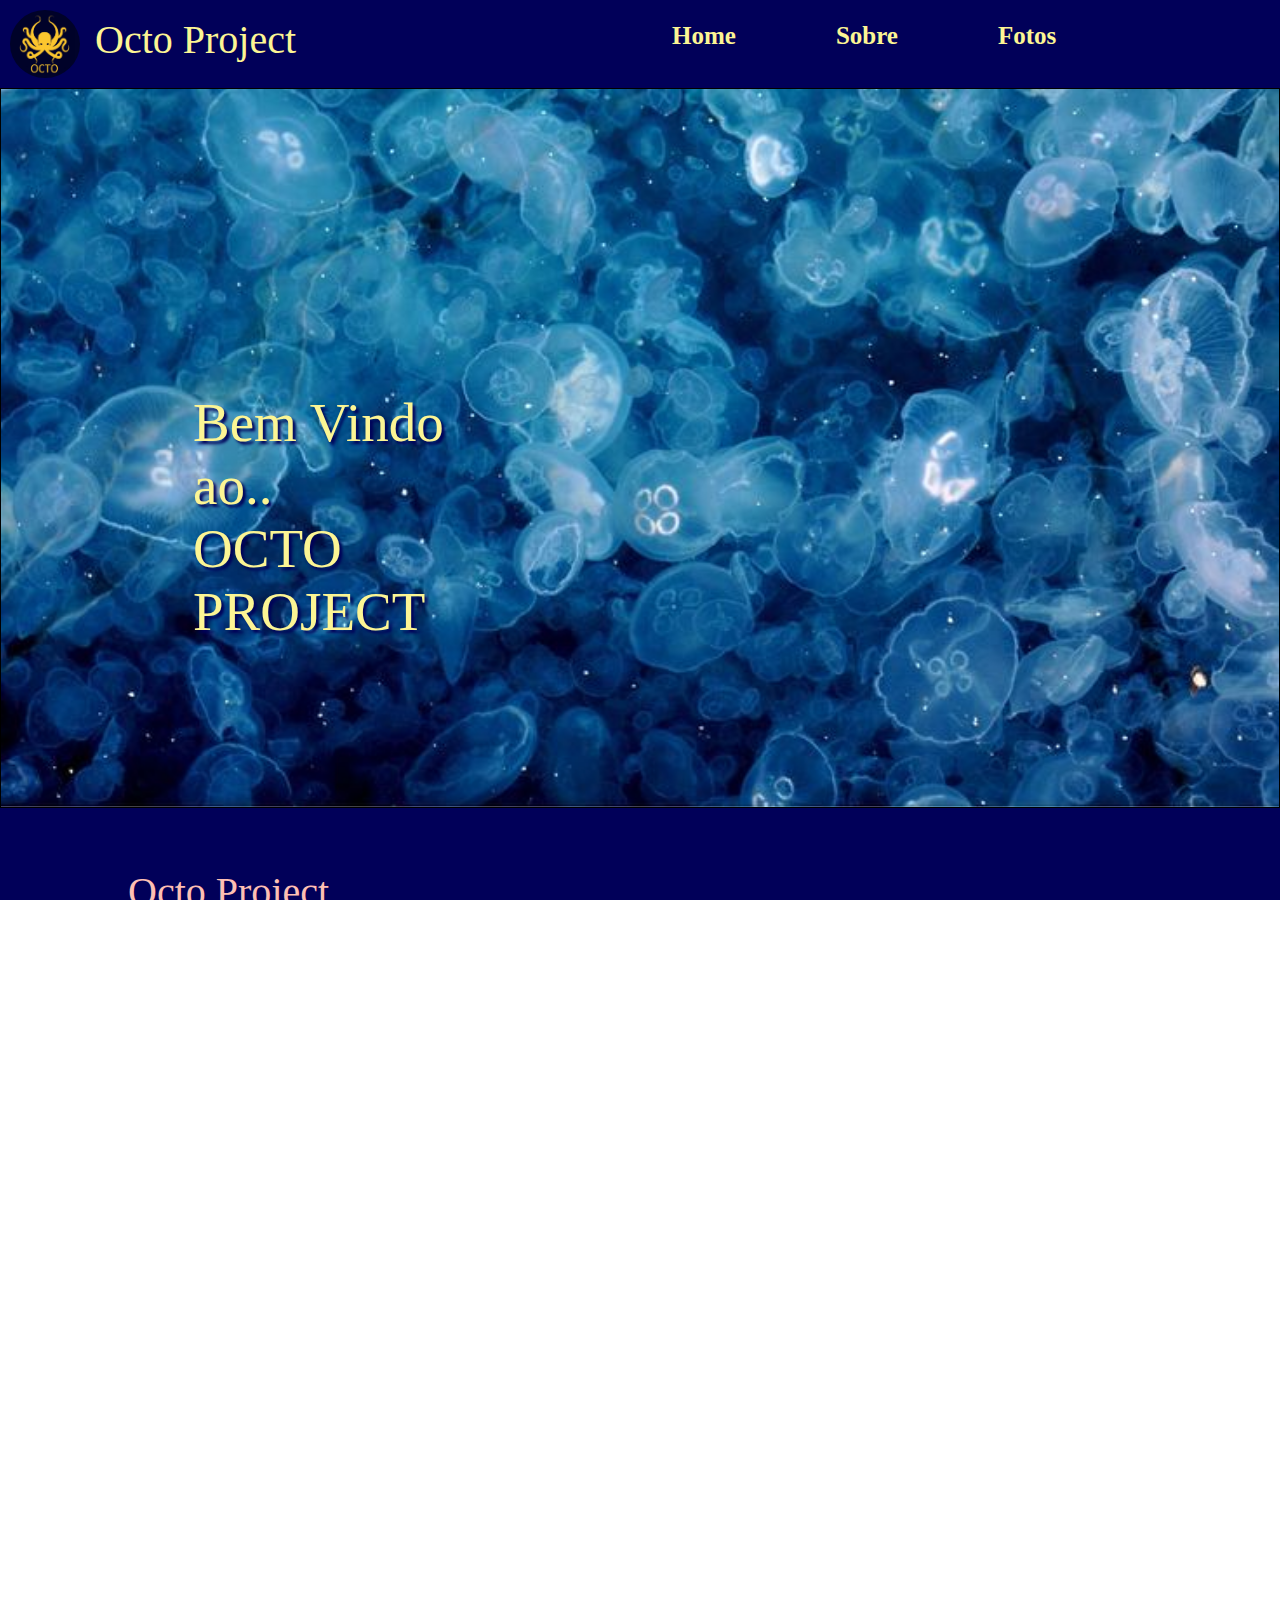
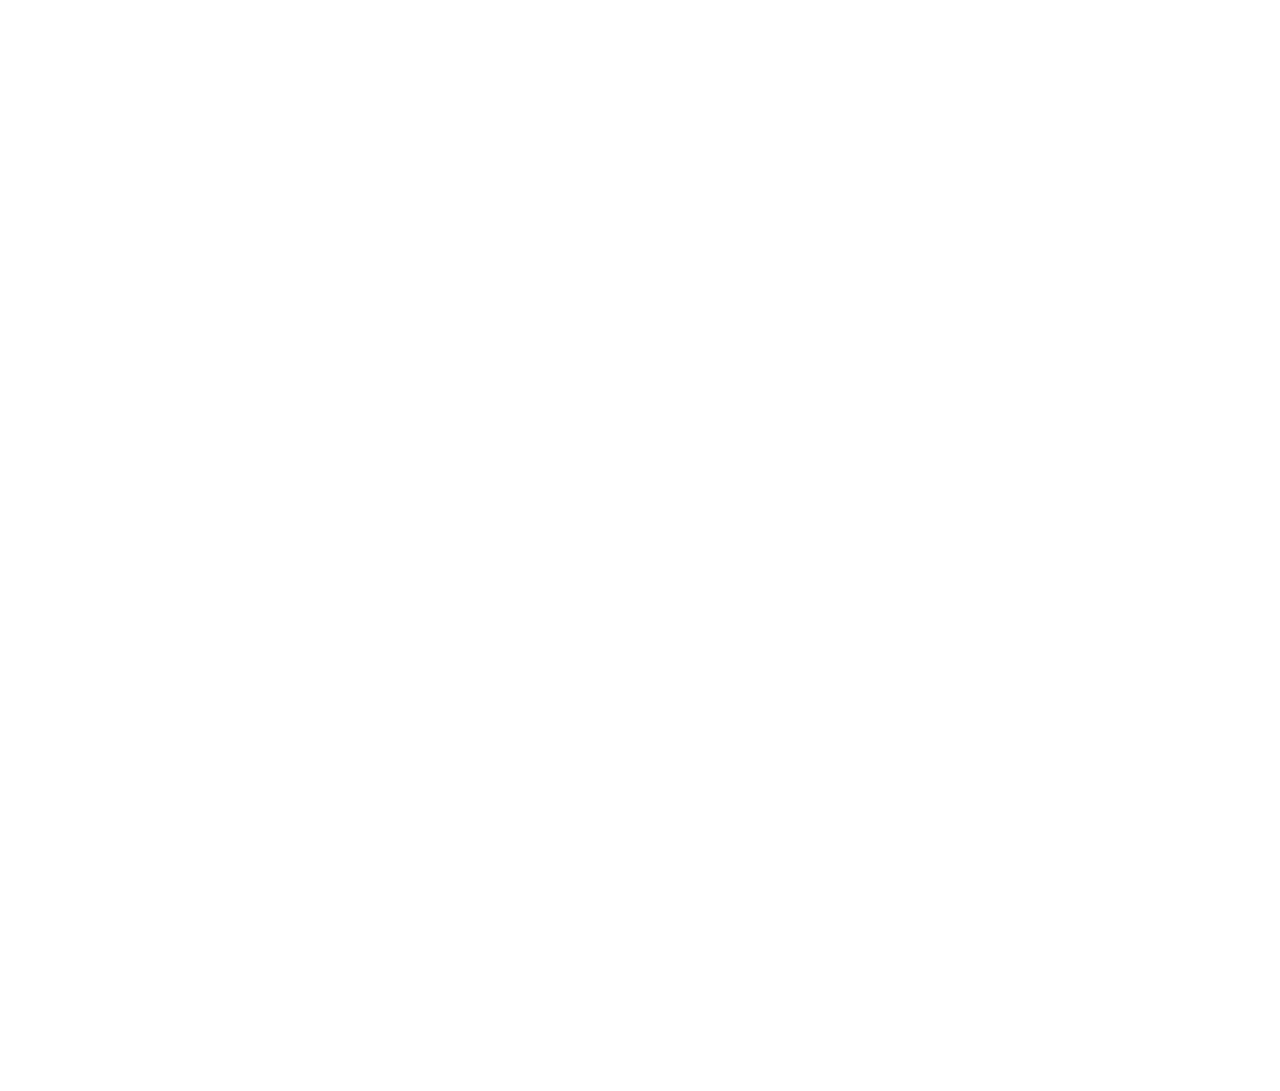
<file: index.html>
<!DOCTYPE html>
<html lang="pt-br">

<head>
    <meta charset="UTF-8">
    <meta http-equiv="X-UA-Compatible" content="IE=edge">
    <meta name="viewport" content="width=device-width, initial-scale=1.0">
    <title>Home</title>
    <link href="https://cdn.jsdelivr.net/npm/bootstrap@5.3.3/dist/css/bootstrap.min.css" rel="stylesheet" integrity="sha384-QWTKZyjpPEjISv5WaRU9OFeRpok6YctnYmDr5pNlyT2bRjXh0JMhjY6hW+ALEwIH" crossorigin="anonymous">

    <link rel="stylesheet" href="./style/Auster_Santiago_Dias.css">
    
</head>

<body>
    <nav class="menudecima">
        <div><img src="./imgs/logo.jpg" alt="logo">
            <h1>Octo Project</h1>
        </div>
        <div class="botoesdomenu">
            <ul>
                <li><a href="index.html">Home</a></li>
                <li><a href="./html/Sobre.html">Sobre</a></li>
                <li><a href="./html/Fotos.html">Fotos</a></li>
            </ul>
        </div>
    </nav>

    <header class="container-header">
        <div class="cointainer-title">
            <h1 class="title_1">Bem Vindo</h1>
            <h2 class="title_2">ao..</h2>
            <h3 class="title_3">OCTO</h3>
            <h4 class="title_4">PROJECT</h4>
        </div>
    </header>

<main class="main">
    <section class="container-octo">
        <h2>Octo Project</h2>
        <p>O Octo Project é uma ONG dedicada à proteção da vida marinha, combatendo a poluição e promovendo a preservação dos oceanos. A organização realiza ações de conscientização, pesquisa e recuperação de ecossistemas marinhos. Também trabalha com comunidades locais e pescadores para incentivar práticas sustentáveis e a proteção de espécies ameaçadas.</p>

       
<div id="carouselExampleCaptions" class="carousel slide" style="padding-bottom: 20px;">
  <div class="carousel-indicators">
    <button type="button" data-bs-target="#carouselExampleCaptions" data-bs-slide-to="0" class="active" aria-current="true" aria-label="Slide 1"></button>
    <button type="button" data-bs-target="#carouselExampleCaptions" data-bs-slide-to="1" aria-label="Slide 2"></button>
    <button type="button" data-bs-target="#carouselExampleCaptions" data-bs-slide-to="2" aria-label="Slide 3"></button>
  </div>
  <div class="carousel-inner">
    <div class="carousel-item active">
      <img src="./imgs/img13.jpg" class="d-block w-100" alt="...">
      <div class="carousel-caption d-none d-md-block">
        <h5><strong>A Vida Marinha</strong></h5>
        <p style="color: white;">A vida marinha é incrivelmente diversa, com uma vasta gama de fauna e flora, desde microrganismos até grandes mamíferos, sustentando ecossistemas essenciais para os oceanos.</p>
      </div>
    </div>
    <div class="carousel-item">
      <img src="./imgs/img2.jpg" class="d-block w-100" alt="...">
      <div class="carousel-caption d-none d-md-block">
        <h5><strong>A Fauna Marinha</strong></h5>
        <p>A diversidade da fauna marinha é extraordinária, abrangendo uma vasta gama de espécies, desde minúsculos planktons até gigantes como baleias, com adaptações únicas a diferentes habitats e profundidades oceânicas.</p>
      </div>
    </div>
    <div class="carousel-item">
      <img src="./imgs/img12.jpg" class="d-block w-100" alt="...">
      <div class="carousel-caption d-none d-md-block">
        <h5 style="color: black;"><strong>A Flora Marinha</strong></h5>
        <p style="color: black">A diversidade da flora marinha é impressionante, com uma ampla variedade de algas, plantas e corais que desempenham papéis essenciais na sustentação dos ecossistemas marinhos e na regulação do clima global.</p>
      </div>
    </div>
  </div>
  <button class="carousel-control-prev" type="button" data-bs-target="#carouselExampleCaptions" data-bs-slide="prev">
    <span class="carousel-control-prev-icon" aria-hidden="true"></span>
    <span class="visually-hidden">Previous</span>
  </button>
  <button class="carousel-control-next" type="button" data-bs-target="#carouselExampleCaptions" data-bs-slide="next">
    <span class="carousel-control-next-icon" aria-hidden="true"></span>
    <span class="visually-hidden">Next</span>
  </button>
</div>


    <section class="container-serie">
        <div class="serie">
            <h3 class="title-serie">TOPICOS ABORDADOS</h3>

            <div class="container-octo-serie">

                <div class="octo-serie-card">
                    <figure>
                        <img src="./imgs/vimg7.jpg" alt="">
                    </figure>
                    <div class="card-text">
                        <p>
                            A fauna marinha é vital para a biodiversidade, estabilidade dos ecossistemas e a regulação ambiental global.
                        </p>
                       </div>

                       <div class="card-btn">
                           <button class="btn"><a href="./html/Sobre.html" style="color: #010059;"><strong>Ler mais...</strong></a></button>
                       </div>
                </div>

                <div class="octo-serie-card">
                    <figure>
                        <img src="./imgs/vimg5.jpg" alt="">
                    </figure>
                    <div class="card-text">
                        <p>
                            A flora marinha sustenta ecossistemas, produz oxigênio e mantém o equilíbrio dos oceanos e climas.
                        </p>
                       </div>

                       <div class="card-btn">
                           <button class="btn"><a href="./html/Sobre.html" style="color: #010059;"><strong>Ler mais...</strong></a></button>
                       </div>
                </div>
          
          

                <div class="octo-serie-card">
                    <figure>
                        <img src="./imgs/vimg14.jpg" alt="">
                    </figure>
                    <div class="card-text">
                        <p>
                            A poluição dos oceanos afeta a, compromete ecossistemas e representa uma ameaça à saúde humana.
                       </div>

                       <div class="card-btn">
                           <button class="btn"><a href="./html/Sobre.html" style="color: #010059;"><strong>Ler mais...</strong></a></button>
                       </div>
                </div>
            </div>
        </div>
    </section>
</main>

    <footer class="footer">
         <div class="aqembaixo">
            <img class="octologo" src="./imgs/logo.jpg" alt="octologo">
            <p class="mb-2">Obrigado por Apoiar o Octo Project.</p>
        </div>
        <nav class="menudebaixo" style="margin: 15px;">
            <a href="#"><img class="icone1" src="./imgs/velhotwitter.png" alt=""></a>
            <a href="#"><img class="icone1" src="./imgs/ytb.png" alt=""></a>
            <a href="#"><img class="icone1" src="./imgs/reddit1.png" alt=""></a>
            <a href="#"><img class="icone1" src="./imgs/insta.png" alt=""></a>
            <a href="#"><img class="icone1" src="./imgs/tikoteko.png" alt=""></a>
        </nav>
        <div class="infos">
            <p><strong>Telefone/Celular: (12) 99671-2400</strong></p>
            <p><strong>Endereço: R. Procurador Serra Guimarães, 252 - Barra da Tijuca, Rio de Janeiro - RJ</strong></p>
     </div>
    </footer>
<script src="https://cdn.jsdelivr.net/npm/bootstrap@5.3.3/dist/js/bootstrap.bundle.min.js" integrity="sha384-YvpcrYf0tY3lHB60NNkmXc5s9fDVZLESaAA55NDzOxhy9GkcIdslK1eN7N6jIeHz" crossorigin="anonymous"></script>
</body>

</html>
</file>
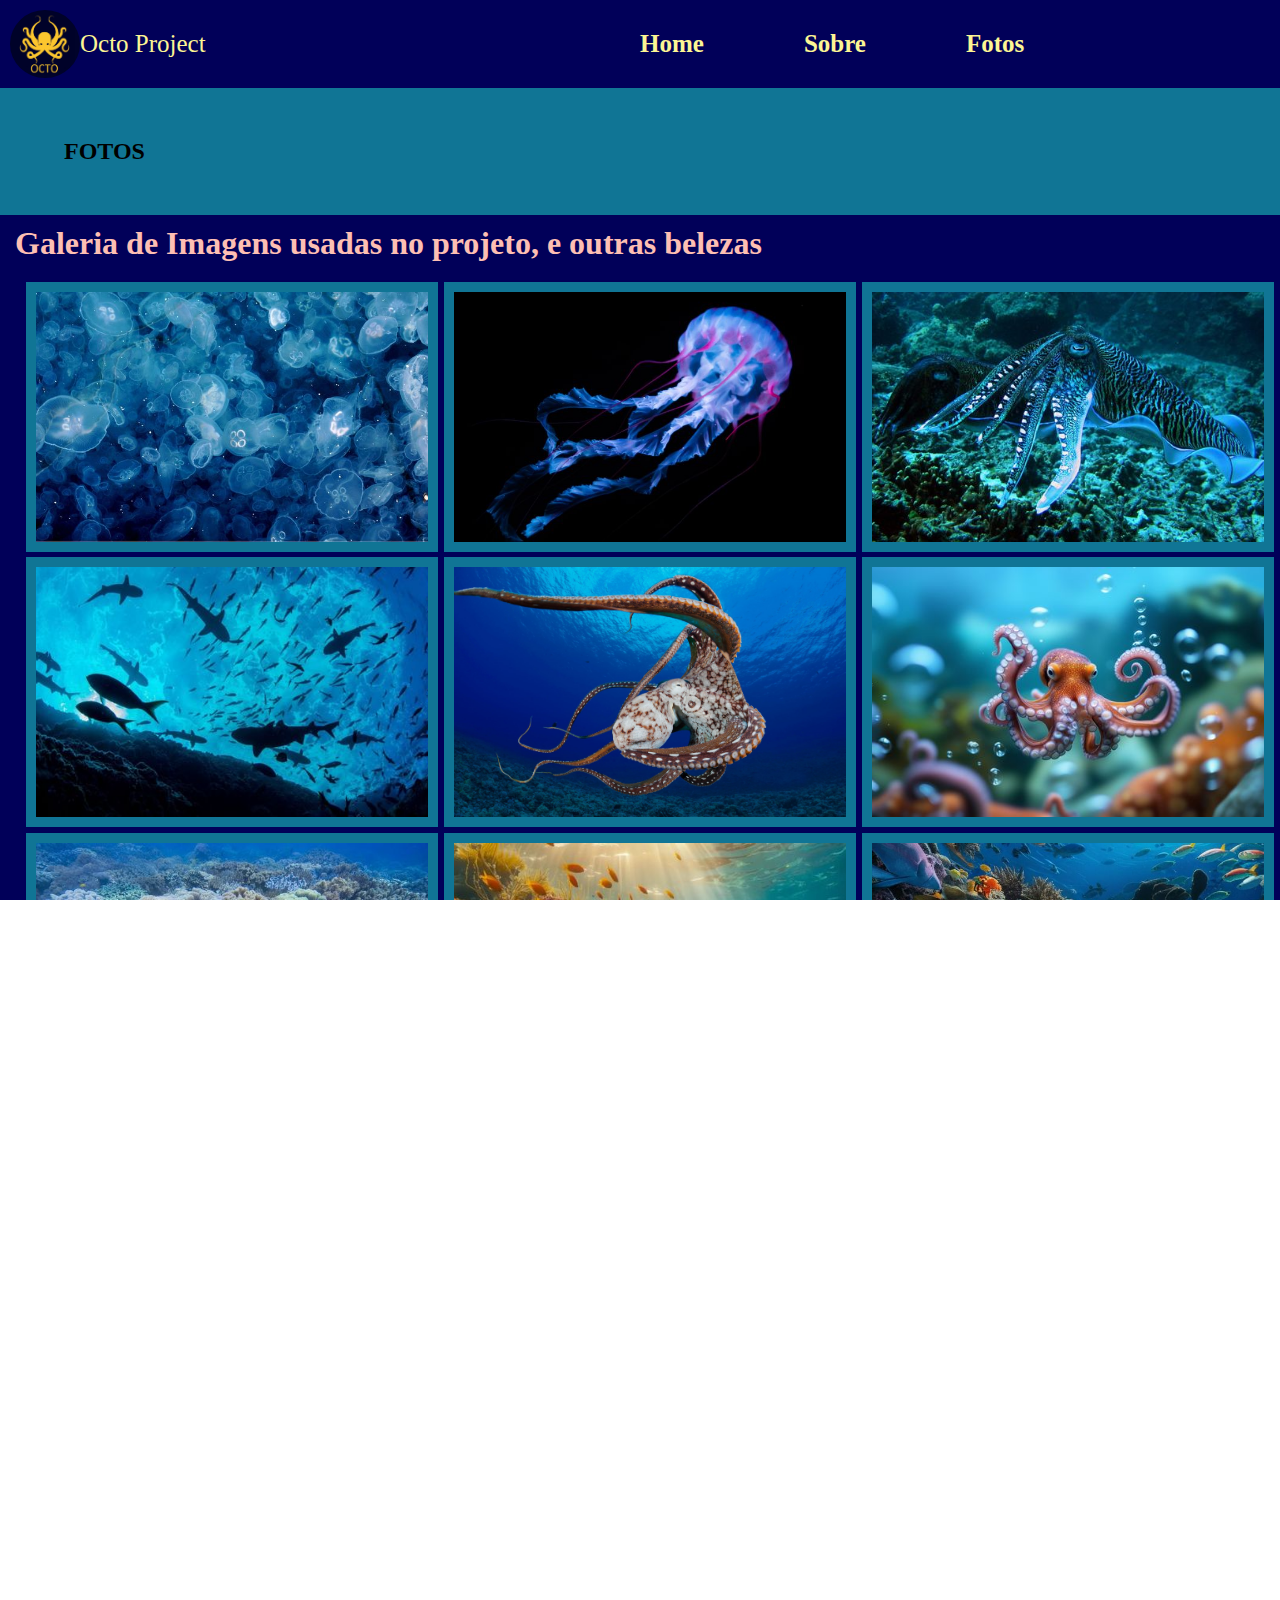
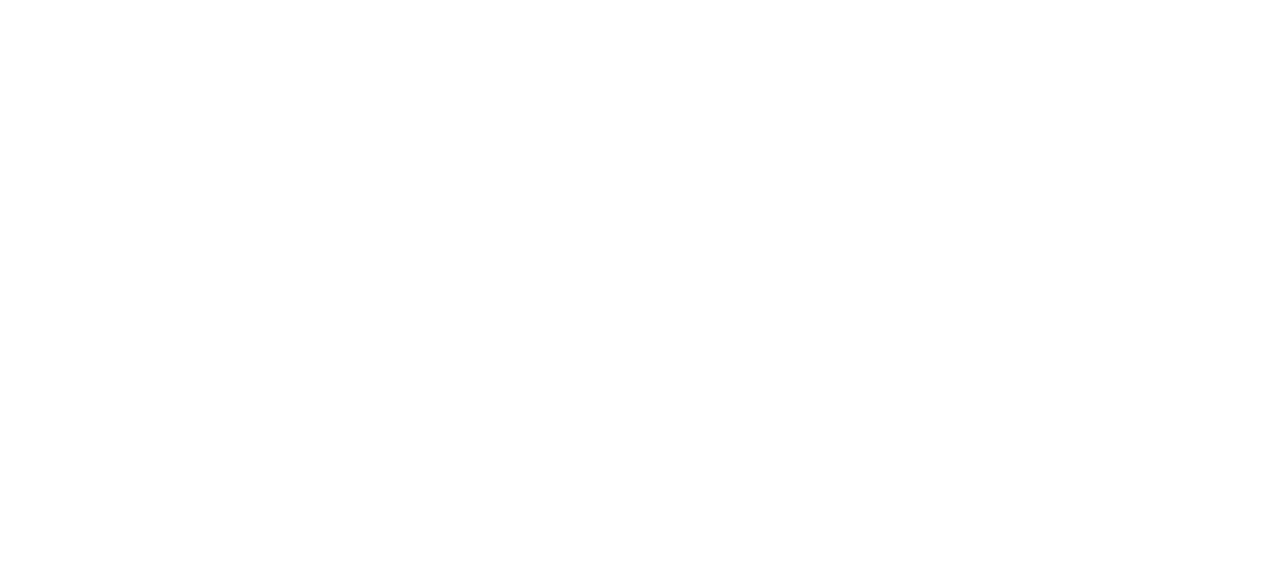
<file: pages/Fotos.html>
<!DOCTYPE html>
<html lang="pt-br">

<head>
    <meta charset="UTF-8">
    <meta http-equiv="X-UA-Compatible" content="IE=edge">
    <meta name="viewport" content="width=device-width, initial-scale=1.0">
    <title>Fotos</title>
    <link rel="stylesheet" href="../style/Auster_Santiago_Dias.css">
</head>

<body>
    <nav class="menudecima">
        <div><img src="../imgs/logo.jpg" alt="logo">
            <h1">Octo Project</h1>
        </div>
        <div class="botoesdomenu">
            <ul>
                <li><a href="../index.html">Home</a></li>
                <li><a href="Sobre.html">Sobre</a></li>
                <li><a href="#">Fotos</a></li>
            </ul>
        </div>
    </nav>




    <header class="header1">
        <div class="container-header2">
            <h2>FOTOS</h2>
        </div>
    </header>

    <main style="background-color: black;" class="container">

        <h1 style= "background-color: #010059; color: #FDBFB3;"> Galeria de Imagens usadas no projeto, e outras belezas
        </h1>
 
        <div class="gallery-container">
            <a href="../imgs/img1.jpg" class="gallery-itens">
                <img src="../imgs/img1.jpg" alt="">
            </a>
            <a href="../imgs/img2.jpg" class="gallery-itens">
                <img src="../imgs/img2.jpg" alt="">
            </a>
            <a href="../imgs/img3.jpg" class="gallery-itens">
                <img src="../imgs/img3.jpg" alt="">
            </a>
            <a href="../imgs/img9.jpg" class="gallery-itens">
                <img src="../imgs/img9.jpg" alt="">
            </a>
            <a href="../imgs/img10.jpg" class="gallery-itens">
                <img src="../imgs/img10.jpg" alt="">
            </a>
            <a href="../imgs/img11.jpg" class="gallery-itens">
                <img src="../imgs/img11.jpg" alt="">
            </a>
            <a href="../imgs/img12.jpg" class="gallery-itens">
                <img src="../imgs/img12.jpg" alt="">
            </a>
            <a href="../imgs/img13.jpg" class="gallery-itens">
                <img src="../imgs/img13.jpg" alt="">
            </a>
            <a href="../imgs/vimg4.jpg" class="gallery-itens">
                <img src="../imgs/vimg4.jpg" alt="">
            </a>
            <a href="../imgs/vimg5.jpg" class="gallery-itens">
                <img src="../imgs/vimg5.jpg" alt="">
            </a>
            <a href="../imgs/vimg6.jpg" class="gallery-itens">
                <img src="../imgs/vimg6.jpg" alt="">
            </a>
            <a href="../imgs/vimg7.jpg" class="gallery-itens">
                <img src="../imgs/vimg7.jpg" alt="">
            </a>
            <a href="../imgs/vimg8.jpg" class="gallery-itens">
                <img src="../imgs/vimg8.jpg" alt="">
            </a>
            <a href="../imgs/vimg14.jpg" class="gallery-itens">
                <img src="../imgs/vimg14.jpg" alt="">
            </a>
            <a href="../imgs/img15.jpg" class="gallery-itens">
                <img src="../imgs/img15.jpg" alt="">
            </a>
            <a href="../imgs/img16.jpg" class="gallery-itens">
                <img src="../imgs/img16.jpg" alt="">
            </a>
            
        </div>


    </main>

    <footer class="footer" style="padding-top: 20px;">
        <div class="aqembaixo">
            <img class="octologo" src="../imgs/logo.jpg" alt="octologo">
            <p class="mb-2">Obrigado por Apoiar o Octo Project.</p>
        </div>
        <nav class="menudebaixo" style="margin: 15px;">
            <a href="#"><img class="icone1" src="../imgs/velhotwitter.png" alt=""></a>
            <a href="#"><img class="icone1" src="../imgs/ytb.png" alt=""></a>
            <a href="#"><img class="icone1" src="../imgs/reddit1.png" alt=""></a>
            <a href="#"><img class="icone1" src="../imgs/insta.png" alt=""></a>
            <a href="#"><img class="icone1" src="../imgs/tikoteko.png" alt=""></a>
        </nav>
        <div class="infos">
            <p><strong>Telefone/Celular: (12) 99671-2400</strong></p>
            <p><strong>Endereço: R. Procurador Serra Guimarães, 252 - Barra da Tijuca, Rio de Janeiro - RJ</strong></p>
        </div>
    </footer>

</body>

</html>
</file>
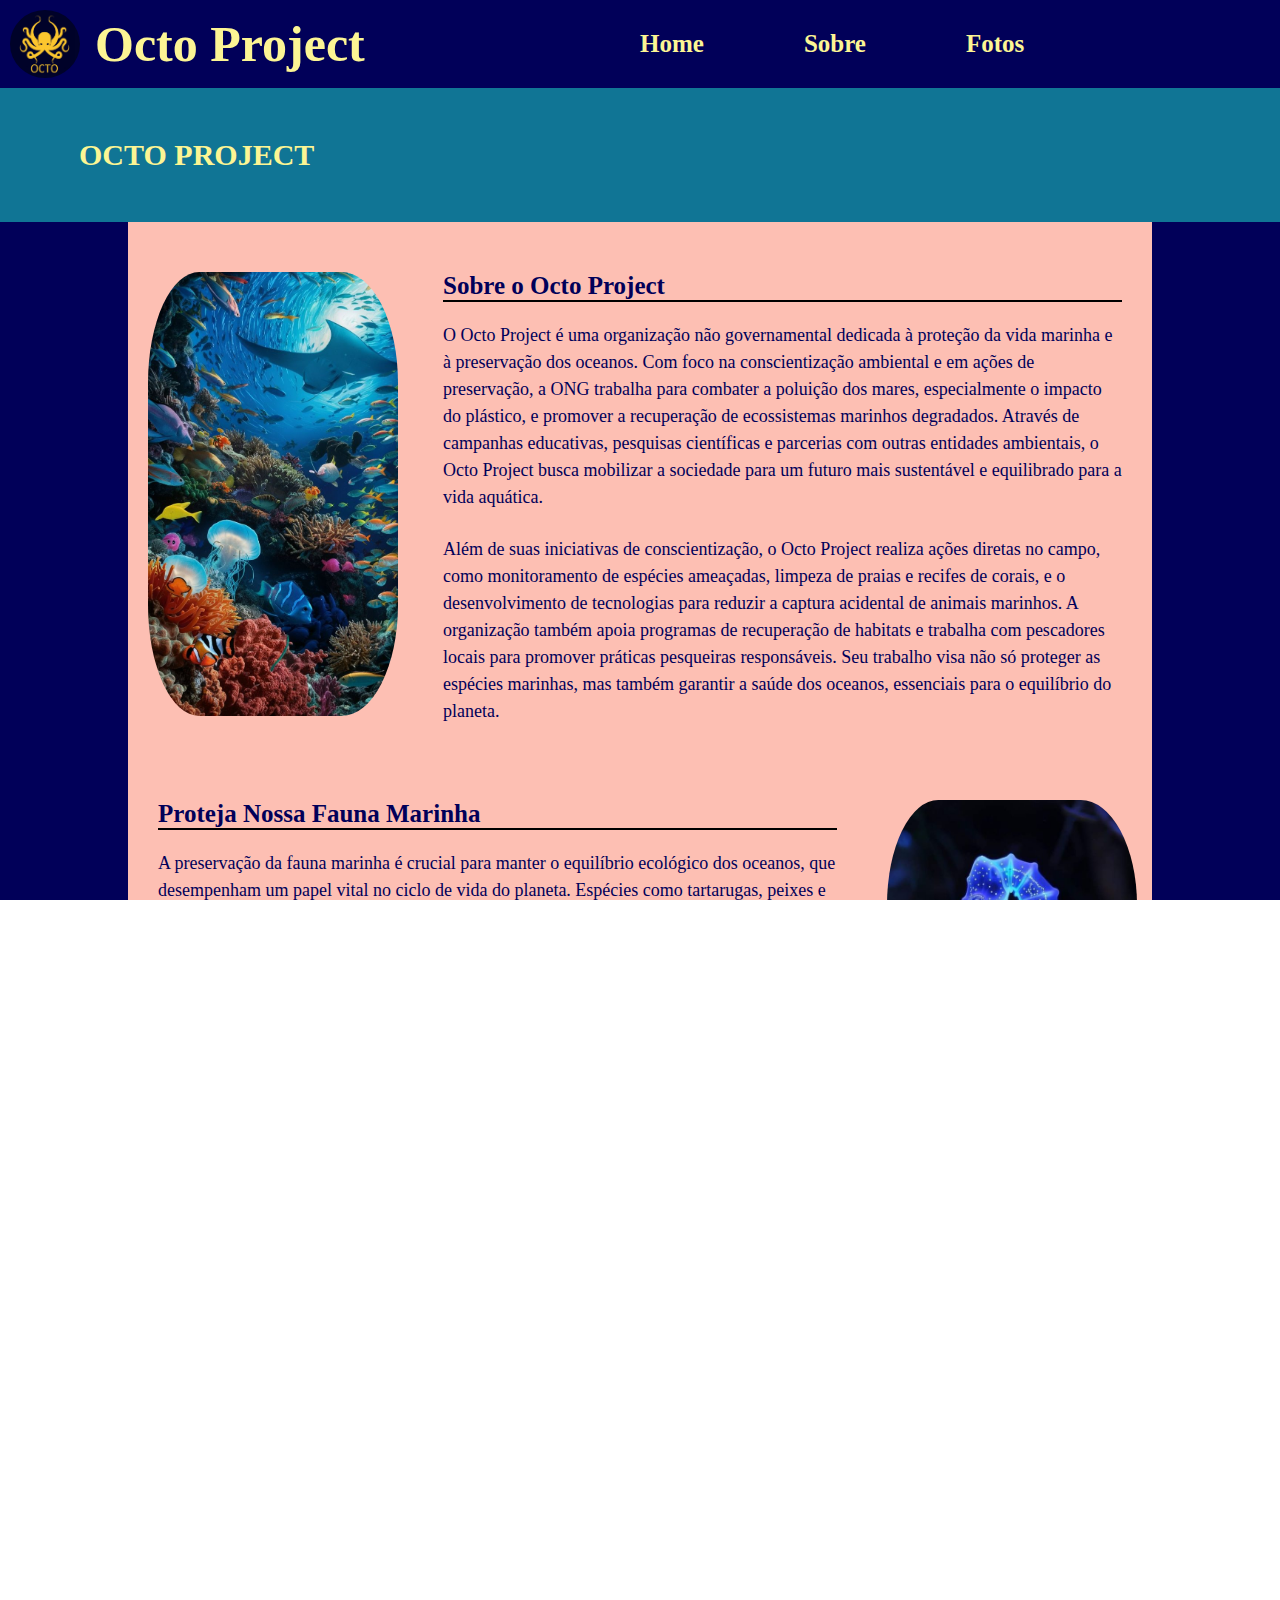
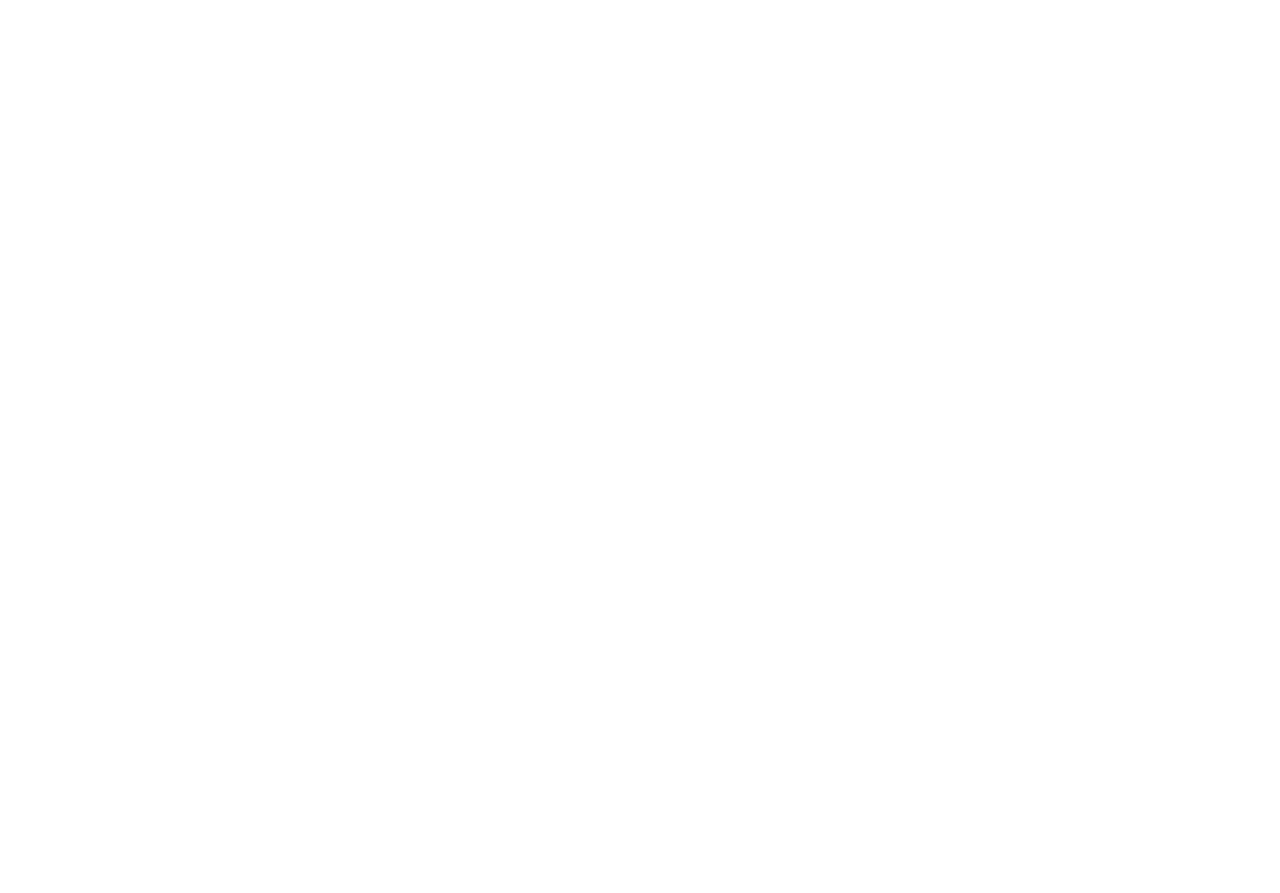
<file: pages/Sobre.html>
<!DOCTYPE html>
<html lang="pt-br">
<head>
    <meta charset="UTF-8">
    <meta http-equiv="X-UA-Compatible" content="IE=edge">
    <meta name="viewport" content="width=device-width, initial-scale=1.0">
    <title>Sobre</title>
    <link rel="stylesheet" href="../style/Auster_Santiago_Dias.css">
</head>

<body>
    <nav class="menudecima">
        <div>
            <img src="../imgs/logo.jpg" alt="logo">
            <h1>Octo Project</h1>
        </div>
        <div class="botoesdomenu">
            <ul>
                <li><a href="../index.html">Home</a></li>
                <li><a href="Sobre.html">Sobre</a></li>
                <li><a href="Fotos.html">Fotos</a></li>
            </ul>
        </div>
    </nav>

    
    <header>
        <div><h1>OCTO PROJECT</h1></div>
    </header>

    <main style="background-color: #010059;">
        <section class="dobra_01">
            <figure>
                <img src="../imgs/vimg4.jpg" alt="image">
            </figure>
            <div>
                <h2>Sobre o Octo Project</h2>
                <p>O Octo Project é uma organização não governamental dedicada à proteção da vida marinha e à preservação dos oceanos. Com foco na conscientização ambiental e em ações de preservação, a ONG trabalha para combater a poluição dos mares, especialmente o impacto do plástico, e promover a recuperação de ecossistemas marinhos degradados. Através de campanhas educativas, pesquisas científicas e parcerias com outras entidades ambientais, o Octo Project busca mobilizar a sociedade para um futuro mais sustentável e equilibrado para a vida aquática.</p>
                <p>Além de suas iniciativas de conscientização, o Octo Project realiza ações diretas no campo, como monitoramento de espécies ameaçadas, limpeza de praias e recifes de corais, e o desenvolvimento de tecnologias para reduzir a captura acidental de animais marinhos. A organização também apoia programas de recuperação de habitats e trabalha com pescadores locais para promover práticas pesqueiras responsáveis. Seu trabalho visa não só proteger as espécies marinhas, mas também garantir a saúde dos oceanos, essenciais para o equilíbrio do planeta.</p>
            </div>
        </section>
       
        <section class="dobra_01">
            
            <div>
                <h2>Proteja Nossa Fauna Marinha </h2>
                <p>A preservação da fauna marinha é crucial para manter o equilíbrio ecológico dos oceanos, que desempenham um papel vital no ciclo de vida do planeta. Espécies como tartarugas, peixes e mamíferos marinhos são fundamentais para a saúde dos ecossistemas marinhos, controlando populações de outras espécies e ajudando na regeneração de corais e vegetação marinha. No entanto, a poluição, a pesca predatória e a destruição de habitats têm colocado muitas dessas espécies em risco, ameaçando a biodiversidade e a estabilidade dos oceanos.</p>
                <p>Proteger a fauna marinha exige ações coordenadas, como a criação de áreas marinhas protegidas, o controle da pesca ilegal e a redução do uso de plásticos, que são uma das maiores ameaças para os animais marinhos. Além disso, a educação ambiental e a conscientização global sobre os impactos humanos nos oceanos são essenciais para promover um futuro mais sustentável. A preservação da vida marinha não só protege a biodiversidade, mas também garante a saúde dos oceanos, essenciais para a vida no planeta.</p>
            </div>
            <figure>
                <img src="../imgs/vimg7.jpg" alt="image">
            </figure>
        </section>
        <section class="dobra_01">
            <figure>
                <img src="../imgs/vimg5.jpg" alt="image">
            </figure>
            
            <div>
                <h2>Proteja Nossa Flora Marinha </h2>
                <p>A preservação da flora marinha é fundamental para a saúde dos ecossistemas oceânicos, pois as plantas marinhas, como as algas, os manguezais e os recifes de corais, desempenham papéis cruciais na manutenção do equilíbrio ambiental. Elas fornecem alimento e abrigo para inúmeras espécies marinhas, ajudam na captura de carbono, contribuem para a qualidade da água e protegem as costas da erosão. No entanto, a poluição, a pesca destrutiva e o aquecimento global estão ameaçando esses ecossistemas vitais, resultando em degradação e perda de biodiversidade.</p>
                <p>Proteger a flora marinha exige esforços em várias frentes, como a criação de áreas marinhas protegidas, o combate ao desmatamento de manguezais e a redução das emissões de gases de efeito estufa. Além disso, é fundamental promover práticas pesqueiras sustentáveis e combater a poluição plástica, que pode sufocar as plantas marinhas e prejudicar toda a cadeia alimentar marinha. A preservação da flora marinha é essencial não apenas para a vida marinha, mas também para a saúde dos oceanos, que regulam o clima global e sustentam milhões de pessoas ao redor do mundo.</p>
            </div>
        </section>

        <section class="dobra_01">
            
            <div>
                <h2>A Poluição nos Oceanos</h2>
                <p>Os oceanos enfrentam uma grande poluição, com milhões de toneladas de plástico e resíduos químicos sendo despejados a cada ano. Estima-se que 8 milhões de toneladas de plástico cheguem aos mares anualmente, prejudicando a vida marinha e comprometendo os ecossistemas. Além disso, substâncias tóxicas, como metais pesados e produtos químicos, contaminam as águas, afetando tanto os oceanos quanto as comunidades que dependem deles.</p>
                <p>Para prevenir a poluição nos oceanos, é essencial reduzir o uso de plásticos descartáveis e melhorar a gestão de resíduos. Também é importante implementar políticas mais rigorosas para controlar os resíduos industriais e agrícolas. Campanhas de conscientização, fiscalização das atividades pesqueiras e a criação de áreas marinhas protegidas são fundamentais para proteger a biodiversidade e garantir um futuro mais sustentável para os oceanos.</p>
            </div>
            <figure>
                <img src="../imgs/vimg14.jpg" alt="image">
            </figure>
        </section>
        
    </main>
    
    <footer class="footer">
        <div class="aqembaixo">
            <img class="octologo" src="../imgs/logo.jpg" alt="octologo">
            <p class="mb-2">Obrigado por Apoiar o Octo Project.</p>
        </div>
        <nav class="menudebaixo" style="margin: 15px;">
            <a href="#"><img class="icone1" src="../imgs/velhotwitter.png" alt=""></a>
            <a href="#"><img class="icone1" src="../imgs/ytb.png" alt=""></a>
            <a href="#"><img class="icone1" src="../imgs/reddit1.png" alt=""></a>
            <a href="#"><img class="icone1" src="../imgs/insta.png" alt=""></a>
            <a href="#"><img class="icone1" src="../imgs/tikoteko.png" alt=""></a>
        </nav>
        <div class="infos">
            <p><strong>Telefone/Celular: (12) 99671-2400</strong></p>
            <p><strong>Endereço: R. Procurador Serra Guimarães, 252 - Barra da Tijuca, Rio de Janeiro - RJ</strong></p>
        </div>
    </footer>

</body>
</html>
</file>
<file: style/Auster_Santiago_Dias.css>
:root {
    --cor-principal: #010059;
    --cor-secundaria: #107595;
    --cor-terciaria: #FDBFB3;
    --cor-quatro: #fcf594;
    --aux-color-1: #fff;
    --aux-color-2: #000;
}


*{
    margin: 0;
    padding: 0; 
    font-family: 'Times New Roman', Times, serif;
}

html, body {
    height: 100%;
    width: 100%;
    overflow-x: hidden;
}


html{
    width: 100vw;
}

body {
    background-color: var(--verde);
}

.menudecima{
    background-color:var(--cor-principal);
    font-size: 25px;
    color: var(--cor-quatro);
    display: flex;
    justify-content: space-between;
    padding: 10px;
}

.menudecima div{
    width: 75%;
    display: flex;
    align-items: center;  
}

.menudecima div ul{
    display: flex;
    list-style: none;
}

.menudecima ul li{
    margin-right: 100px;
}

.menudecima ul li a{
    color: var(--cor-quatro);
    text-decoration: none;
    font-weight: bold;
    transition: 0.5s;
}

.menudecima ul li a:hover{
    color: var(--aux-color-2);
    transition: 0.5s;
    color: var(--cor-terciaria);
}

.menudecima img{
    border-radius: 50%;
    width: 70px;
}

h1{
    padding-left: 15px;
    padding-right: 15px;
    color: var(--cor-quatro);
}


.container-header{
    border: 1px solid black;
    height: 80vh;
    background-image: url(../imgs/img1.jpg) ;
    background-repeat: no-repeat;
    background-size: cover;
    background-position: center;
}

.cointainer-title{
    border: 1px;
    margin-top: 20vw;
    margin-left: 15vw;
}

.title_1{
    color: var(--cor-quatro);
    text-shadow: 3px 3px 3px var(--cor-principal);
    font-size: 55px;
    font-weight: 100;
    line-height: 1;
    padding-left: revert-layer;
}

.title_2{
    color: var(--cor-quatro);
    text-shadow: 3px 3px 3px var(--cor-principal);
    font-size: 55px;
    font-weight: 100;
    line-height: 1;
}

.title_3{
    color: var(--cor-quatro);
    text-shadow: 3px 3px 3px var(--cor-principal);
    font-size: 55px;
    font-weight: 100;
    line-height: 1;
}

.title_4{
    color: var(--cor-quatro);
    text-shadow: 3px 3px 3px var(--cor-principal);
    font-size: 55px;
    font-weight: 100;
    line-height: 1;
}

.main{
    background-color: var(--cor-principal);
}

.container-octo{
    background-color: var(--cor-principal);
    color: var(--cor-terciaria);
    width: 80%;
    margin: 0 auto;
    padding: 60px 0;
}

.container-octo h2{
    font-size: 40px;
    font-weight: 100;
    color: var(--cor-terciaria);
    margin-bottom: 30px;
}

.container-octo p{
    font-size: 22px;
    font-weight: 1.5;
    margin-bottom: 35px;
    color: var(--cor-terciaria);
    padding-left: 5px;
}

.container-serie{
    background-color: var(--cor-terciaria);
    padding-top: 15px;
    text-align: center;
    font-size: 30px;
    color: var(--cor-principal);
    border: 2px;
    width: 80%;
    margin: 0 auto;
}

.container-octo-serie{
    display: flex;
    justify-content: space-between;
}

.card-text{
    font-size: 22px;
}

.card-text p{
color: var(--cor-principal);
}

.octo-serie-card{
border: 5px;
width: 23%;
}

.octo-serie-card figure{
    border: 5px;
    width: 100%;
}

.octo-serie-card figure img{
    width: 145px;
    height: 225px;

}

.card-btn{
    text-align: center;
}

.btn{
    font-size: 15px;
    background-color: var(--cor-secundaria);
    color: var(--cor-principal);
    padding: 5px 10px;
    border-radius: 8px;
    border: none;
    transition: 0.5s;
}

.btn:hover{
    cursor: pointer;
    background-color: var(--aux-color-1);
    color: var(--aux-color-1);
    padding: 8px;
    font-size: 15px;
}

.footer{
    border-color:s;
    border-style: solid;
    border-width: 0 1px 1px 1px;
    padding: 1.25rem;
    background-color: var(--cor-secundaria);
}

.aqembaixo{
    display: flex;
    justify-content: center;
    gap: 15px;
}

.aqembaixo p{
    font-size: 30px;
    color: var(--cor-principal);
    padding-top: 20px;
    /* padding-left: 225px; */
}

.octologo{
    height: 100px;
    border-radius: 3%;
    justify-content: center;
    /* padding-right: 200px; */
}

.menudebaixo{
    display: flex;
    justify-content: center;
    gap: 15px;
}

.icone1{
    width: 50px;
    justify-content: center;
}

.infos{
    font-size: 20px;
    justify-content: center;
    color: var(--aux-color-2);
}



/* PAGINA : SOBRE */

h1{
    padding-left: 15px;
    padding-right: 15px;
}

header{
    background-color: var(--cor-secundaria);
    color: var(--aux-color-2);
}

header div{
    width: 90%;
    margin: 0 auto;
    padding: 50px 0;
}

header div h1{
    font-size: 30px;
    font-weight: 900;
}


.card body{
    background-color: var(--cor-principal);
    color: var(--cor-terciaria);

}

.dobra_01{
    width: 80%;
    margin: 0 auto;
    display: flex;
    padding-top: 50px;
    background-color: var(--cor-terciaria);
    color: var(--cor-principal);
}

.dobra_01 figure{
    width: 50%;
}

.dobra_01 figure img{
    width: 100%;
    border-radius: 25%;
    padding-left: 20px;
    width: 250px;
    padding-right: 15px;
}

.dobra_01 div{
    padding-left: 30px;
    padding-right: 30px;
}

.dobra_01 div h2{ 
    font-size: 25px;
    font-weight: bold;
    border-bottom: 2px solid black;
    margin-bottom: 20px;
}

.dobra_01 div p{
    font-size: 18px;
    line-height: 1.5;
    margin-bottom: 25px;
}


/* PAGINA : FOTOS */

.container h1{
    background-color: var(--cor-principal);
    color: var(--cor-terciaria);
    border: 10px;
    padding-bottom: 20px;
    padding-top: 10px;
}

.gallery-container{
    display: flex;
    flex-wrap: wrap;
    justify-content: space-evenly;
    gap: 2vw;
    padding: 0 2vw;
    background-color: var(--cor-principal);
}

.gallery-itens{
    width: 340px;
    height: 250px;
    box-shadow: 5px 5px 5px var(--aux-color-2);
    flex-grow: 1;
}

.gallery-itens img{
    width: 100%;
    height: 100%;
    object-fit: cover;
    border: 10px solid var(--cor-secundaria);
}

.gallery-itens:hover{
    transform: scale(1.3);
}

/* Responsividade */
</file>
